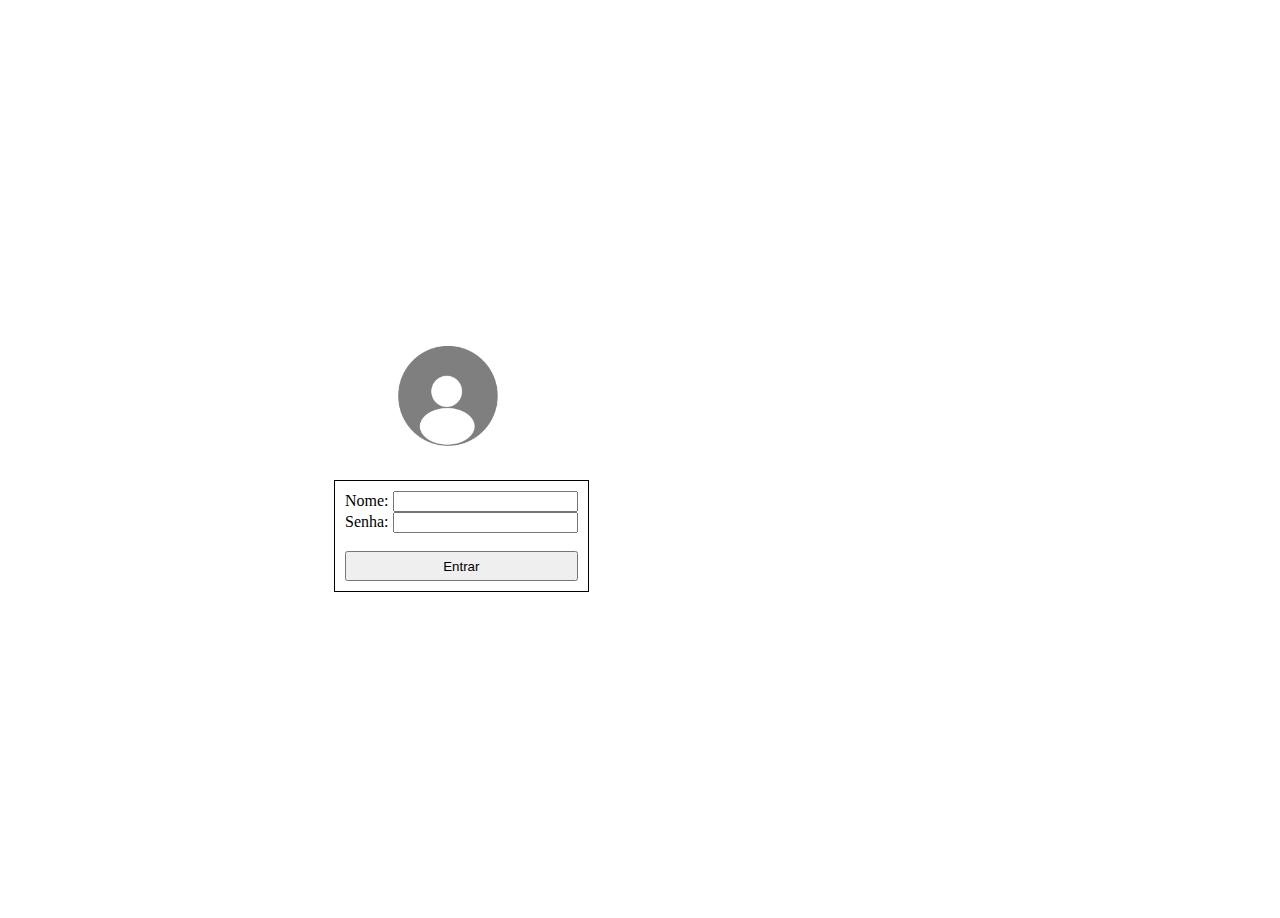
<file: Att_login/index.html>
<!DOCTYPE html>
<html lang="en">
<head>
    <meta charset="UTF-8">
    <meta name="viewport" content="width=device-width, initial-scale=1.0">
    <link rel="stylesheet" href="styles/style.css">
    <script defer src="scripts/script.js"></script>
    <link rel="icon" type="image/x-icon" href="styles/imagens/icone.png">
    <title>Atividade Login</title>
</head>
<body>
    <div id="main">
        <div id="image">
            <img src="styles/imagens/user.png" alt="user-icon" id="user">
        </div>
        <div id="inputs">
        <label for="nome">Nome:</label>
        <input type="text" id="nome" class="input">
        <br>
        <label for="senha">Senha:</label>
        <input type="text" id="senha" class="input">
        <br>
        <br>
        <button onclick="cadastro()" id="entrar"> Entrar</button>
        <br>
    </div>
    </div>
</body>
</html>
</file>
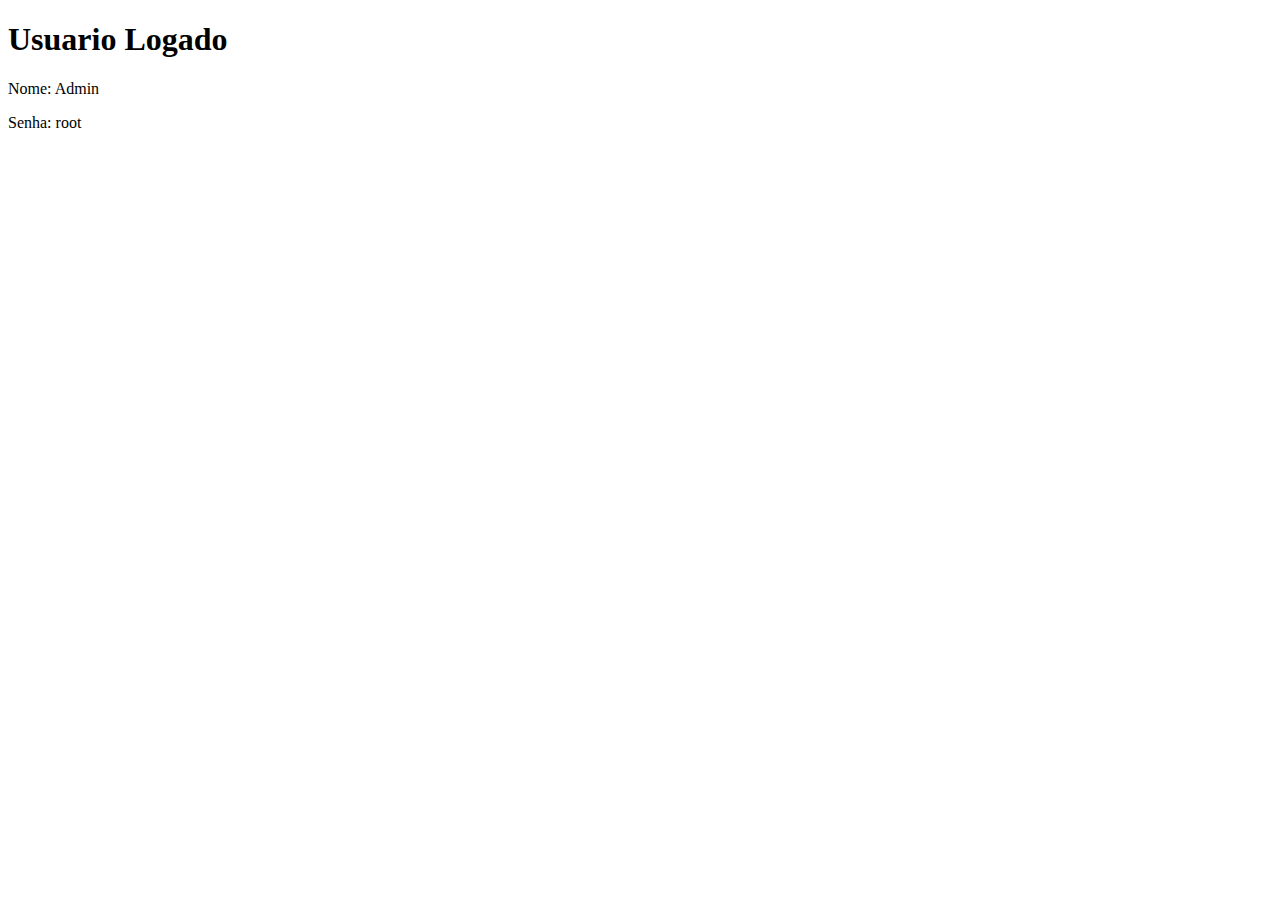
<file: Att_login/usuario_logado.html>
<!DOCTYPE html>
<html lang="en">
<head>
    <meta charset="UTF-8">
    <meta name="viewport" content="width=device-width, initial-scale=1.0">
    <title>Document</title>
    <script defer src="scripts/script.js"></script>
</head>
<body>
    <h1>Usuario Logado</h1>

    <p id="resultUsuario">Nome: Admin</p>
    <p id="resultSenha">Senha: root</p>

</body>
</html>
</file>
<file: Att_login/styles/style.css>
#user{
    margin-top: 20px;
    margin-left: 25%;
    margin-right: 25%;
    margin-bottom: 30px;
    height: 100px
}

#main{
    margin: 25%;
    padding: 10px;
    width: fit-content;
}

#inputs{
    border: 1px solid;
    padding: 10px;
    width: fit-content;
}

#entrar{
    width: 100%;
    height: 30px;
}
</file>
